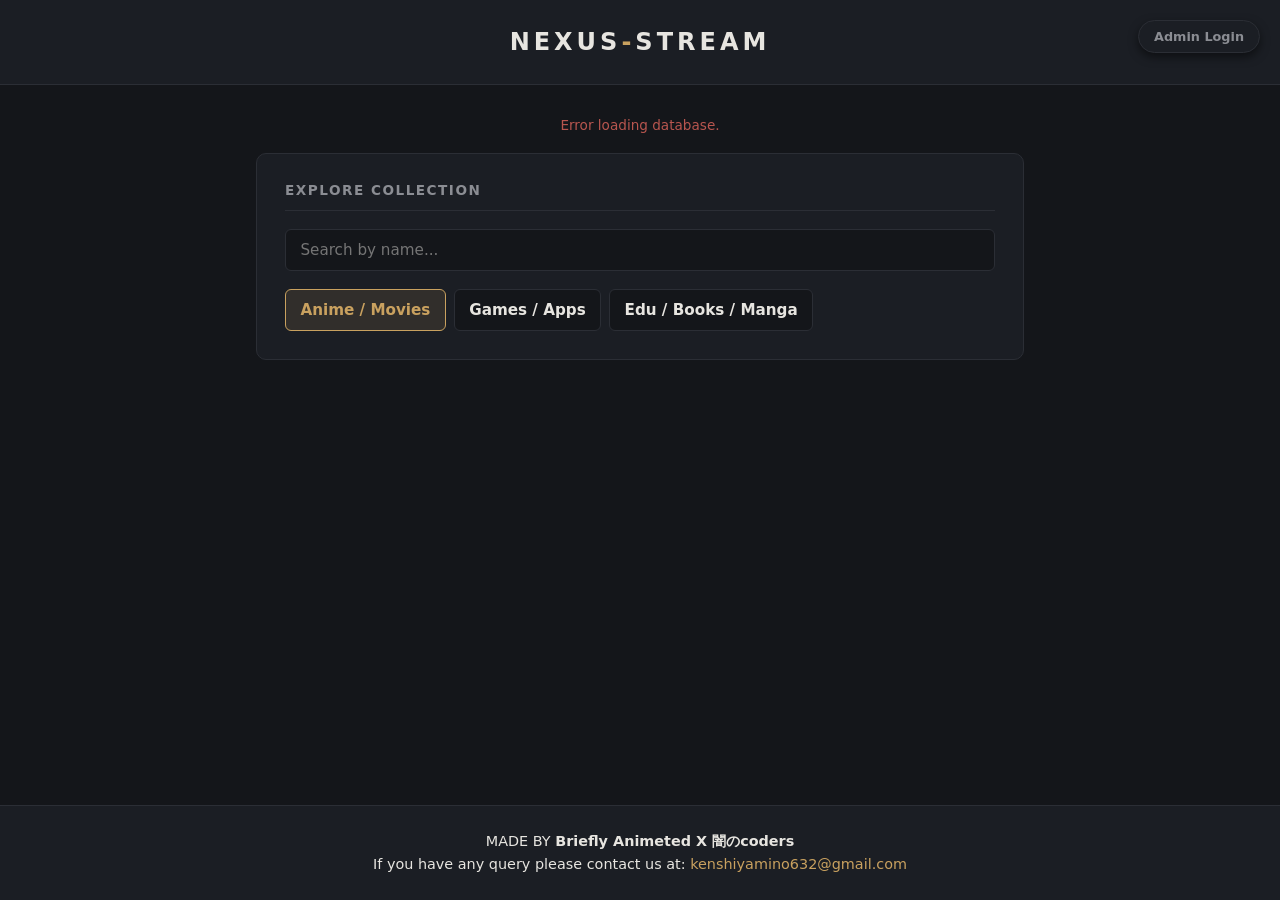
<file: index.html>
<!DOCTYPE html>
<html lang="en">
<head>
    <meta charset="UTF-8">
    <meta name="viewport" content="width=device-width, initial-scale=1.0">
    <title>NEXUS-STREAM</title>
    <link rel="stylesheet" href="style.css">
</head>
<body>

    <header>NEXUS<span>-</span>STREAM</header>

    <!-- Admin Login Button -->
    <button id="adminLoginBtn" class="floating-admin-btn">Admin Login</button>

    <main>
        <div id="statusMsg"></div>

        <!-- Add Content Card - Only visible to Admin -->
        <div class="card admin-only" id="addContentCard">
            <h2>Add New Content (Admin)</h2>
            <form id="linkForm" class="form-group">
                <div class="type-toggle">
                    <label><input type="radio" name="itemType" value="link" checked> 🔗 Add Link</label>
                    <label><input type="radio" name="itemType" value="folder"> 📁 Add Folder</label>
                </div>

                <input type="text" id="linkName" placeholder="Name (e.g. Blue Lock EP 1)" required maxlength="150">
                <input type="url" id="linkUrl" placeholder="https://..." required maxlength="2000">
                <input type="text" id="linkPassword" placeholder="Link Pass (Optional - Blank for None)" maxlength="50">
                
                <select id="linkCat" onchange="updateFormFolders()">
                    <option value="anime">Anime / Movies</option>
                    <option value="games">Games / Apps</option>
                    <option value="books">Edu / Books / Manga</option>
                </select>

                <select id="linkFolder">
                    <option value="">-- No Folder (Root) --</option>
                </select>

                <button type="submit" id="addBtn">Add</button>
            </form>
        </div>

        <div class="card">
            <h2>Explore Collection</h2>
            <input type="text" id="searchBar" class="search-bar" placeholder="Search by name..." onkeyup="renderLinks()">
            
            <div class="filters" id="filterContainer">
                <button class="active" onclick="setCategory('anime', this)">Anime / Movies</button>
                <button onclick="setCategory('games', this)">Games / Apps</button>
                <button onclick="setCategory('books', this)">Edu / Books / Manga</button>
            </div>
            
            <div class="breadcrumb" id="breadcrumbArea" style="display: none;">
                <button class="btn-back" onclick="closeFolder()">Back to Main Category</button>
                <span id="currentFolderName" class="current-folder-label"></span>
            </div>
        </div>

        <ul id="linkList"></ul>
    </main>

    <div class="viewer-overlay" id="viewerOverlay">
        <div class="viewer-box">
            <div class="viewer-header">
                <div class="viewer-header-titles">
                    <span class="viewer-brand">NEXUS-STREAM-PLAYER</span>
                    <span id="viewerTitle"></span>
                </div>
                <button class="viewer-close" onclick="closeViewer()">Close ✕</button>
            </div>
            <div class="viewer-source-banner">
                <svg width="16" height="16" viewBox="0 0 24 24" fill="none" stroke="currentColor" stroke-width="2"><path d="M10.29 3.86L1.82 18a2 2 0 0 0 1.71 3h16.94a2 2 0 0 0 1.71-3L13.71 3.86a2 2 0 0 0-3.42 0z"/><line x1="12" y1="9" x2="12" y2="13"/><line x1="12" y1="17" x2="12.01" y2="17"/></svg>
                <span>Content is streamed from its original third-party source and is <strong>not hosted here</strong>.</span>
            </div>
            <div class="viewer-body" id="viewerBody"></div>
        </div>
    </div>

    <div class="confirm-overlay" id="confirmOverlay">
        <div class="confirm-box">
            <h3>Remove this item?</h3>
            <p>You're about to remove "<strong id="confirmLinkName"></strong>". If this is a folder, <strong>all links inside it</strong> will also be deleted. This can't be undone.</p>
            <div class="confirm-actions">
                <button class="confirm-cancel" onclick="closeConfirmDialog()">Cancel</button>
                <button class="confirm-delete" id="confirmDeleteBtn">Remove</button>
            </div>
        </div>
    </div>

    <div class="confirm-overlay" id="moveOverlay">
        <div class="confirm-box">
            <h3>Move "<strong id="moveItemName"></strong>"</h3>
            <p>Select the destination folder for this link:</p>
            <select id="moveFolderSelect" style="width: 100%; margin-bottom: 1.5rem;"></select>
            <div class="confirm-actions">
                <button class="confirm-cancel" onclick="closeMoveModal()">Cancel</button>
                <button class="confirm-delete" id="confirmMoveBtn" style="background: var(--accent); border-color: var(--accent); color: #14161a;">Move Item</button>
            </div>
        </div>
    </div>

    <footer>
        MADE BY <span class="animated-name">Briefly Animeted X 闇のcoders</span><br>
        If you have any query please contact us at: <a href="mailto:kenshiyamino632@gmail.com" style="color: var(--accent); text-decoration: none;">kenshiyamino632@gmail.com</a>
    </footer>

    <script src="script.js"></script>
</body>
</html>
</file>
<file: style.css>
/* Minimalist Dark UI */
:root {
    --bg: #14161a;
    --surface: #1b1e24;
    --surface-hover: #23262e;
    --text: #e7e5e0;
    --text-muted: #8b8d93;
    --accent: #c9a15f;
    --accent-soft: rgba(201, 161, 95, 0.12);
    --danger: #b8564f;
    --danger-soft: rgba(184, 86, 79, 0.12);
    --border: #2b2e35;
    --radius: 10px;
}

* { box-sizing: border-box; }

body {
    background-color: var(--bg);
    color: var(--text);
    font-family: 'Inter', system-ui, -apple-system, sans-serif;
    margin: 0;
    padding: 0;
    display: flex;
    flex-direction: column;
    min-height: 100vh;
    -webkit-font-smoothing: antialiased;
}

/* Admin Hiding Logic */
.admin-only { display: none !important; }
body.admin-mode .admin-only { display: block !important; }
body.admin-mode form.admin-only { display: flex !important; }

/* Floating Admin Button */
.floating-admin-btn {
    position: fixed;
    top: 20px;
    right: 20px;
    background: var(--surface);
    color: var(--text-muted);
    border: 1px solid var(--border);
    padding: 8px 15px;
    border-radius: 20px;
    z-index: 999;
    font-size: 0.8rem;
    cursor: pointer;
    box-shadow: 0 4px 10px rgba(0,0,0,0.5);
    transition: all 0.2s;
}
.floating-admin-btn:hover {
    color: var(--accent);
    border-color: var(--accent);
}
body.admin-mode .floating-admin-btn {
    display: none;
}

header {
    background-color: var(--surface);
    padding: 1.75rem 1.5rem;
    text-align: center;
    font-size: 1.5rem;
    font-weight: 600;
    border-bottom: 1px solid var(--border);
    letter-spacing: 4px;
    text-transform: uppercase;
    color: var(--text);
}

header span { color: var(--accent); }

main {
    flex: 1;
    max-width: 800px;
    margin: 0 auto;
    padding: 2rem 1rem;
    width: 100%;
}

.card {
    background: var(--surface);
    padding: 1.75rem;
    border-radius: var(--radius);
    border: 1px solid var(--border);
    margin-bottom: 1.75rem;
}

h2 {
    margin-top: 0;
    font-size: 0.85rem;
    font-weight: 600;
    letter-spacing: 1.5px;
    text-transform: uppercase;
    color: var(--text-muted);
    border-bottom: 1px solid var(--border);
    padding-bottom: 0.75rem;
    margin-bottom: 1.1rem;
}

input, select, button {
    background: var(--bg);
    color: var(--text);
    border: 1px solid var(--border);
    padding: 0.7rem 0.9rem;
    border-radius: 6px;
    font-size: 0.95rem;
    outline: none;
    transition: all 0.15s ease;
    font-family: inherit;
}

input:focus, select:focus { border-color: var(--accent); }

button { cursor: pointer; font-weight: 600; }
button:hover:not(:disabled) { background: var(--surface-hover); border-color: var(--text-muted); }
button:disabled { opacity: 0.45; cursor: not-allowed; }

#addBtn { background: var(--accent); color: #14161a; border-color: var(--accent); }
#addBtn:hover:not(:disabled) { opacity: 0.88; background: var(--accent); }

.type-toggle { width: 100%; display: flex; gap: 1rem; margin-bottom: 1rem; font-size: 0.9rem; color: var(--text-muted); }
.type-toggle label { display: flex; align-items: center; gap: 0.5rem; cursor: pointer; }
.type-toggle input[type="radio"] { accent-color: var(--accent); width: 16px; height: 16px; margin: 0; }

.form-group { display: flex; gap: 0.6rem; flex-wrap: wrap; }
.form-group input[type="text"] { flex: 1; min-width: 200px; }
.form-group input[type="url"] { flex: 1; min-width: 200px; }
.form-group select { min-width: 150px; flex: 1; }

.filters { display: flex; gap: 0.5rem; flex-wrap: wrap; margin-top: 1.1rem; }
.filters button.active { background: var(--accent-soft); color: var(--accent); border-color: var(--accent); }
.search-bar { width: 100%; box-sizing: border-box; }

.breadcrumb { display: flex; align-items: center; gap: 1rem; margin-top: 1.2rem; padding-top: 1rem; border-top: 1px dashed var(--border); }
.btn-back { background: transparent; border-color: var(--border); color: var(--text); padding: 0.5rem 1rem; font-size: 0.85rem; }
.btn-back:hover { border-color: var(--accent); color: var(--accent); }
.current-folder-label { color: var(--accent); font-weight: bold; font-size: 0.9rem; letter-spacing: 0.5px; }

ul { list-style: none; padding: 0; margin: 0; }
li {
    background: var(--bg);
    margin-bottom: 0.6rem;
    padding: 1.1rem;
    border-radius: var(--radius);
    border: 1px solid var(--border);
    display: flex;
    flex-direction: column;
    gap: 0.7rem;
    transition: border-color 0.15s ease;
}
li:hover { border-color: #3a3d46; }

/* Mobile Text Wrap Fixes */
.li-main { 
    display: flex; 
    align-items: center; 
    gap: 1rem; 
    flex-wrap: wrap; 
}
.li-admin-row { 
    display: none; /* Hidden for normal users */
}
body.admin-mode .li-admin-row { 
    display: flex; 
    gap: 0.5rem; 
    padding-top: 0.6rem; 
    border-top: 1px dashed var(--border); 
    flex-wrap: wrap;
}

.item-title { 
    flex: 1 1 250px; /* Fix: Stops it from squishing to 0 width */
    font-weight: 500; 
    color: var(--text); 
    display: block; 
    word-break: normal; /* Fix: Stops letter-by-letter vertical cutting */
    overflow-wrap: break-word;
}
.item-title.folder { color: var(--accent); font-size: 1.05rem; cursor: pointer; }
.item-title.folder:hover { text-decoration: underline; }

.item-link {
    flex: 1 1 250px; /* Fix: Same fix for links */
    font-weight: 500; 
    color: var(--text); 
    text-decoration: none;
    word-break: normal; /* Fix: Stops letter-by-letter vertical cutting */
    overflow-wrap: break-word;
    cursor: pointer;
    display: block;
}
.item-link:hover { color: var(--accent); }

.cat-tag { font-size: 0.72rem; letter-spacing: 0.4px; text-transform: uppercase; color: var(--text-muted); background: var(--surface); padding: 0.35rem 0.65rem; border-radius: 5px; white-space: nowrap; }

/* Action Buttons (No Symbols) */
.btn-remove { background: transparent; color: var(--danger); border-color: var(--border); padding: 0.4rem 0.85rem; font-size: 0.85rem; }
.btn-remove:hover:not(:disabled) { background: var(--danger-soft); border-color: var(--danger); }

.btn-rename, .btn-move, .btn-reorder { background: transparent; color: var(--text-muted); border-color: var(--border); padding: 0.4rem 0.85rem; font-size: 0.85rem; }
.btn-rename:hover:not(:disabled), .btn-move:hover:not(:disabled) { background: var(--accent-soft); color: var(--accent); border-color: var(--accent); }
.btn-reorder:hover:not(:disabled) { background: var(--surface-hover); border-color: var(--text); color: var(--text); }

.btn-play { background: var(--accent); color: #14161a; border-color: var(--accent); padding: 0.45rem 0.9rem; font-size: 0.85rem; }
.btn-play:hover:not(:disabled) { opacity: 0.88; background: var(--accent); }

.link-count { font-size: 0.72rem; color: var(--text-muted); white-space: nowrap; }
#statusMsg { text-align: center; color: var(--accent); height: 20px; margin-bottom: 1rem; font-size: 0.85rem; }

/* Viewer Modal */
.viewer-overlay {
    display: none; position: fixed; top: 0; left: 0; right: 0; bottom: 0;
    background: rgba(0,0,0,0.9); z-index: 1000; align-items: center; justify-content: center;
    flex-direction: column; padding: 1rem;
}
.viewer-overlay.open { display: flex; }
.viewer-box {
    background: var(--surface); border: 1px solid var(--border); border-radius: 12px;
    width: 100%; max-width: 1000px; max-height: 90vh; display: flex; flex-direction: column;
    overflow: hidden; box-shadow: 0 20px 60px rgba(0,0,0,0.5);
}
.viewer-header { display: flex; justify-content: space-between; align-items: center; padding: 0.9rem 1.2rem; border-bottom: 1px solid var(--border); }
.viewer-header-titles { display: flex; flex-direction: column; gap: 0.15rem; min-width: 0; }
.viewer-brand { font-size: 0.68rem; font-weight: 700; letter-spacing: 1.5px; text-transform: uppercase; color: var(--accent); }
.viewer-header span#viewerTitle { font-weight: 600; word-break: break-word; font-size: 0.95rem; color: var(--text); }
.viewer-close { background: transparent; border: 1px solid var(--border); color: var(--text-muted); padding: 0.4rem 0.8rem; font-size: 0.85rem; flex-shrink: 0; }
.viewer-close:hover { background: var(--danger-soft); border-color: var(--danger); color: var(--danger); }

.viewer-source-banner {
    display: flex; align-items: center; gap: 0.65rem; padding: 0.85rem 1.2rem; font-size: 0.85rem;
    font-weight: 600; color: #ffd9a0; background: linear-gradient(90deg, rgba(201, 161, 95, 0.22), rgba(201, 161, 95, 0.08));
    border-bottom: 1px solid var(--accent); border-top: 2px solid var(--accent); line-height: 1.4;
}
.viewer-source-banner svg { flex-shrink: 0; color: var(--accent); }
.viewer-source-banner strong { color: #fff; }

.viewer-body { flex: 1; overflow: auto; display: flex; align-items: center; justify-content: center; background: #000; min-height: 300px; }
.viewer-body video, .viewer-body iframe { width: 100%; height: 70vh; border: none; display: block; }
.viewer-body img { max-width: 100%; max-height: 80vh; object-fit: contain; }
.viewer-error { color: var(--text-muted); text-align: center; padding: 2rem; max-width: 500px; font-size: 0.9rem; line-height: 1.6; }
.viewer-error a { display: inline-block; margin-top: 1.2rem; background: var(--accent); color: #14161a; padding: 0.6rem 1.3rem; border-radius: 6px; text-decoration: none; font-weight: 600; font-size: 0.85rem; }

/* Confirm Dialog */
.confirm-overlay { display: none; position: fixed; top: 0; left: 0; right: 0; bottom: 0; background: rgba(0,0,0,0.65); z-index: 1100; align-items: center; justify-content: center; padding: 1rem; }
.confirm-overlay.open { display: flex; }
.confirm-box { background: var(--surface); border: 1px solid var(--border); border-radius: var(--radius); width: 100%; max-width: 380px; padding: 1.5rem; box-shadow: 0 20px 60px rgba(0,0,0,0.5); }
.confirm-box h3 { margin: 0 0 0.6rem 0; font-size: 1rem; font-weight: 600; }
.confirm-box p { margin: 0 0 1.3rem 0; color: var(--text-muted); font-size: 0.88rem; line-height: 1.5; }
.confirm-box p strong { color: var(--text); }
.confirm-actions { display: flex; gap: 0.6rem; justify-content: flex-end; }
.confirm-actions button { padding: 0.55rem 1.1rem; font-size: 0.88rem; }
.confirm-cancel { background: transparent; border-color: var(--border); color: var(--text-muted); }
.confirm-delete { background: var(--danger); border-color: var(--danger); color: #fff; }
.confirm-delete:hover:not(:disabled) { opacity: 0.88; background: var(--danger); }

footer { background-color: var(--surface); padding: 1.5rem; text-align: center; border-top: 1px solid var(--border); font-size: 0.9rem; line-height: 1.6; }
.animated-name { display: inline-block; font-weight: bold; animation: glow 2.5s infinite alternate; }
@keyframes glow { 0% { color: var(--text); text-shadow: none; } 100% { color: var(--accent); text-shadow: 0 0 10px var(--accent); } }
</file>
